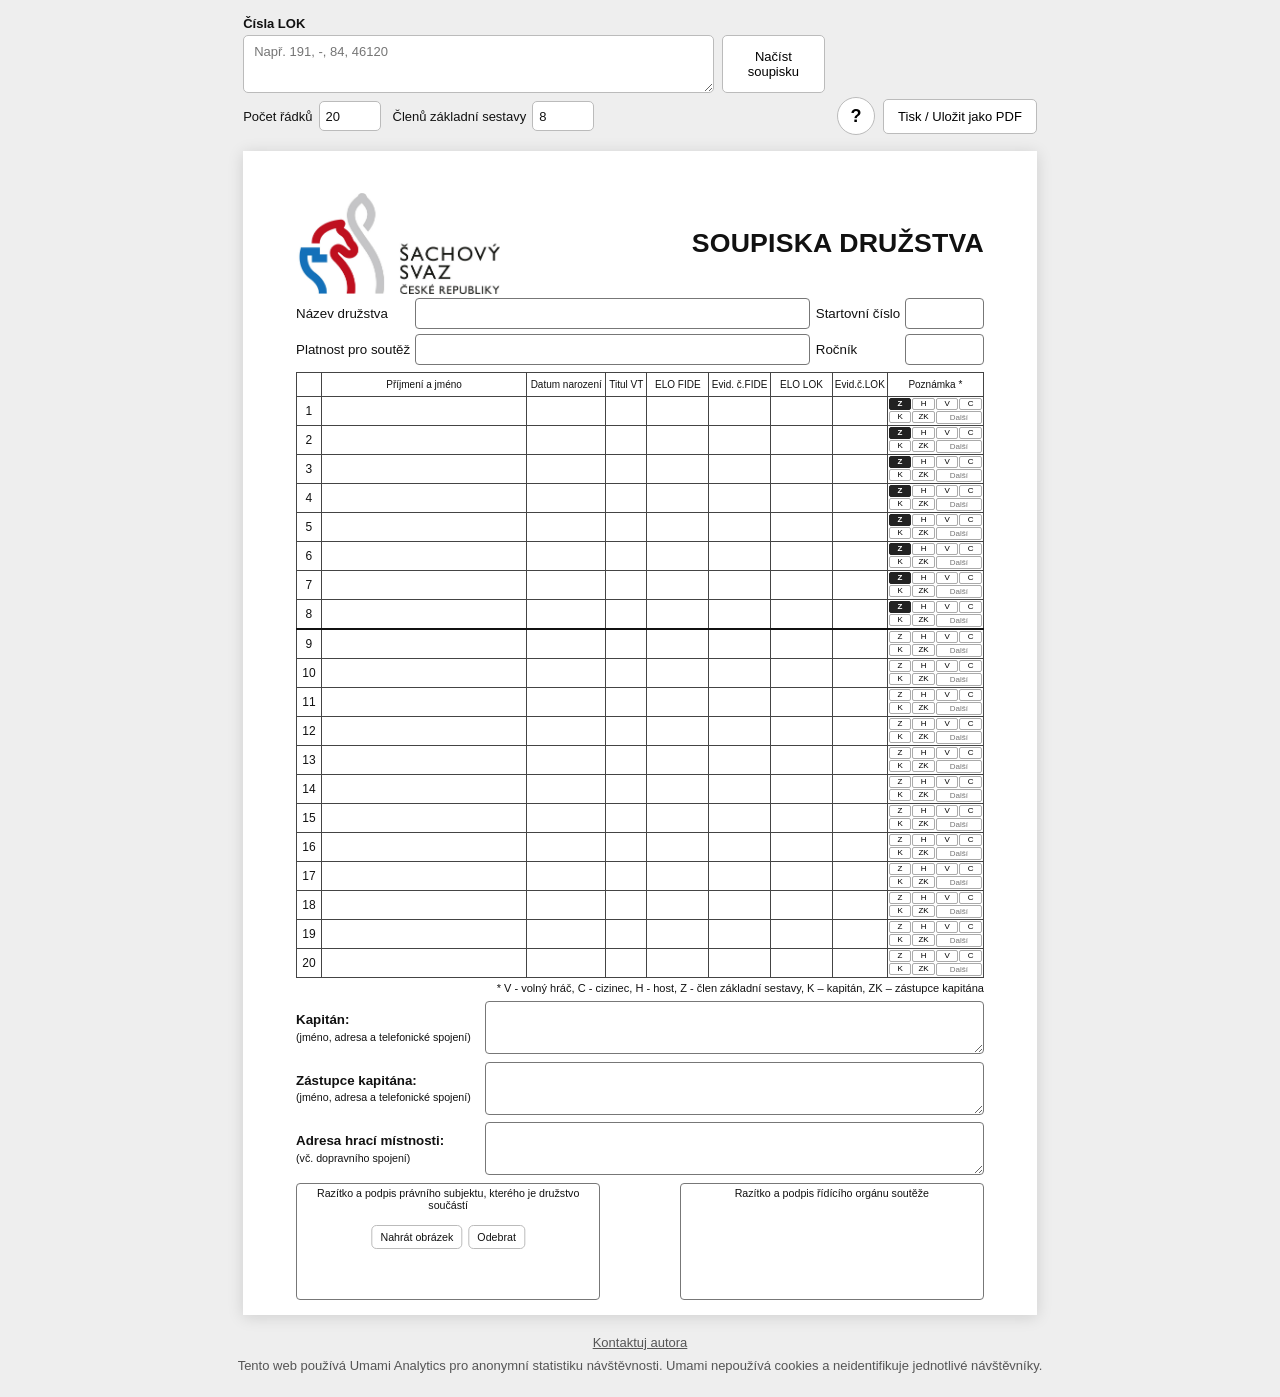
<file: index.html>
<!doctype html>
<html lang="cs">
  <head>
    <meta charset="utf-8" />
    <meta name="viewport" content="width=device-width, initial-scale=1" />
    <title>Soupiska družstva</title>
    <link rel="stylesheet" href="soupiska.css" />
    <script
      defer
      src="https://cloud.umami.is/script.js"
      data-website-id="85771688-60b1-47cd-a64e-fb55c47bb711"
    ></script>
  </head>
  <body>
    <div class="toolbar">
      <div class="roster-loader">
        <label for="lok-numbers">Čísla LOK</label>
        <div class="roster-loader__controls">
          <textarea
            id="lok-numbers"
            rows="2"
            placeholder="Např. 191, -, 84, 46120"
            aria-describedby="load-status"
          ></textarea>
          <button
            type="button"
            id="load-players"
            data-umami-event="load-roster"
          >
            Načíst soupisku
          </button>
        </div>
        <div class="roster-settings">
          <label for="row-count">
            Počet řádků
            <input id="row-count" type="number" min="1" max="20" value="20" />
          </label>
          <label for="base-lineup-count">
            Členů základní sestavy
            <input
              id="base-lineup-count"
              type="number"
              min="0"
              max="20"
              value="8"
            />
          </label>
        </div>
        <span id="load-status" class="load-status" role="status"></span>
      </div>
      <div class="toolbar-actions">
        <button
          class="help-button"
          type="button"
          id="open-help"
          aria-label="Jak vyplnit soupisku"
          title="Jak vyplnit soupisku"
        >
          ?
        </button>
        <button
          type="button"
          id="print"
          data-umami-event="print-pdf"
        >
          Tisk / Uložit jako PDF
        </button>
      </div>
    </div>
    <dialog class="help-dialog" id="help-dialog" aria-labelledby="help-title">
      <div class="help-dialog__header">
        <h2 id="help-title">Jak vyplnit soupisku</h2>
        <button
          class="help-dialog__close"
          type="button"
          id="close-help"
          aria-label="Zavřít nápovědu"
        >
          ×
        </button>
      </div>

      <ol class="help-dialog__steps">
        <li>
          Do pole
          <strong>Čísla LOK</strong>
          vlož evidenční čísla hráčů v požadovaném pořadí. Oddělit je můžeš
          čárkou, mezerou, středníkem nebo novým řádkem.
        </li>
        <li>
          Pomlčka
          <code>-</code>
          vynechá daný řádek. Například
          <code>191, -, 84</code>
          načte hráče do prvního a třetího řádku, druhý zůstane volný pro ruční
          doplnění.
        </li>
        <li>
          Nastav
          <strong>počet řádků</strong>
          a
          <strong>počet členů základní sestavy</strong>
          . První členové základní sestavy dostanou automaticky označení
          <strong>Z</strong>
          a za posledním z nich se zobrazí silnější čára.
        </li>
        <li>
          Tlačítko
          <strong>Načíst soupisku</strong>
          stáhne údaje hráčů z API. Nic se nestahuje automaticky po obnovení
          stránky. Načtené hodnoty lze v tabulce ručně upravit.
        </li>
        <li>
          V poznámce můžeš zvolit
          <strong>Z</strong>
          – základní sestava,
          <strong>H</strong>
          – host,
          <strong>V</strong>
          – volný hráč,
          <strong>C</strong>
          – cizinec,
          <strong>K</strong>
          – kapitán a
          <strong>ZK</strong>
          – zástupce kapitána. Kapitán i zástupce mohou být každý označeni
          nejvýše u jednoho hráče. Pole
          <strong>Další</strong>
          přijme vlastní označení do 6 znaků.
        </li>
        <li>
          Základní údaje a nastavení se průběžně ukládají v tomto prohlížeči.
          Obrázek razítka je potřeba po obnovení stránky nahrát znovu.
        </li>
        <li>
          Nakonec použij
          <strong>Tisk / Uložit jako PDF</strong>
          . Ovládací prvky se do výsledné soupisky nevytisknou.
        </li>
      </ol>
    </dialog>
    <main class="page">
      <header>
        <img class="logo" alt="Šachový svaz České republiky" src="logo.jpg" />
        <h1>SOUPISKA DRUŽSTVA</h1>
      </header>
      <form id="soupiska" autocomplete="off">
        <div class="meta">
          <label for="team">Název družstva</label>
          <input id="team" name="team" />
          <label for="start">Startovní číslo</label>
          <input id="start" name="start" />
          <label for="competition">Platnost pro soutěž</label>
          <input id="competition" name="competition" />
          <label for="season">Ročník</label>
          <input id="season" name="season" />
        </div>
        <table class="sheet">
          <colgroup>
            <col />
            <col />
            <col />
            <col />
            <col />
            <col />
            <col />
            <col />
            <col />
          </colgroup>
          <thead>
            <tr>
              <th></th>
              <th>Příjmení a jméno</th>
              <th>Datum narození</th>
              <th>Titul VT</th>
              <th>ELO FIDE</th>
              <th>Evid. č.FIDE</th>
              <th>ELO LOK</th>
              <th>Evid.č.LOK</th>
              <th>Poznámka *</th>
            </tr>
          </thead>
          <tbody id="players"></tbody>
        </table>
        <p class="legend">
          * V - volný hráč, C - cizinec, H - host, Z - člen základní sestavy, K
          – kapitán, ZK – zástupce kapitána
        </p>
        <div class="details">
          <label for="captain">
            Kapitán:
            <small>(jméno, adresa a telefonické spojení)</small>
          </label>
          <textarea id="captain" name="captain"></textarea>
          <label for="deputy">
            Zástupce kapitána:
            <small>(jméno, adresa a telefonické spojení)</small>
          </label>
          <textarea id="deputy" name="deputy"></textarea>
          <label for="venue">
            Adresa hrací místnosti:
            <small>(vč. dopravního spojení)</small>
          </label>
          <textarea id="venue" name="venue"></textarea>
        </div>
        <div class="signatures">
          <div class="signature" id="stamp-club-box">
            <label for="stamp-club">
              Razítko a podpis právního subjektu, kterého je družstvo součástí
            </label>
            <textarea id="stamp-club" name="stamp-club"></textarea>
            <img
              id="stamp-club-preview"
              class="signature__preview"
              alt="Nahrané razítko a podpis právního subjektu"
              hidden
            />
            <div class="signature__upload-controls">
              <label class="signature__button" for="stamp-club-image">
                Nahrát obrázek
              </label>
              <input
                class="visually-hidden"
                id="stamp-club-image"
                type="file"
                accept=".png,.jpg,.jpeg,.webp,.svg,image/png,image/jpeg,image/webp,image/svg+xml"
              />
              <button
                class="signature__button"
                id="remove-stamp-club-image"
                type="button"
                hidden
              >
                Odebrat
              </button>
            </div>
            <span
              class="signature__upload-status"
              id="stamp-club-upload-status"
              role="status"
            ></span>
          </div>
          <div class="signature">
            <label for="stamp-org">
              Razítko a podpis řídícího orgánu soutěže
            </label>
            <textarea id="stamp-org" name="stamp-org"></textarea>
          </div>
        </div>
      </form>
    </main>
    <footer class="contact-footer">
      <a href="mailto:soupiskydruzstev@gmail.com">Kontaktuj autora</a>
      <p>
        Tento web používá Umami Analytics pro anonymní statistiku návštěvnosti.
        Umami nepoužívá cookies a neidentifikuje jednotlivé návštěvníky.
      </p>
    </footer>
    <script src="js/init.js"></script>
  </body>
</html>
</file>
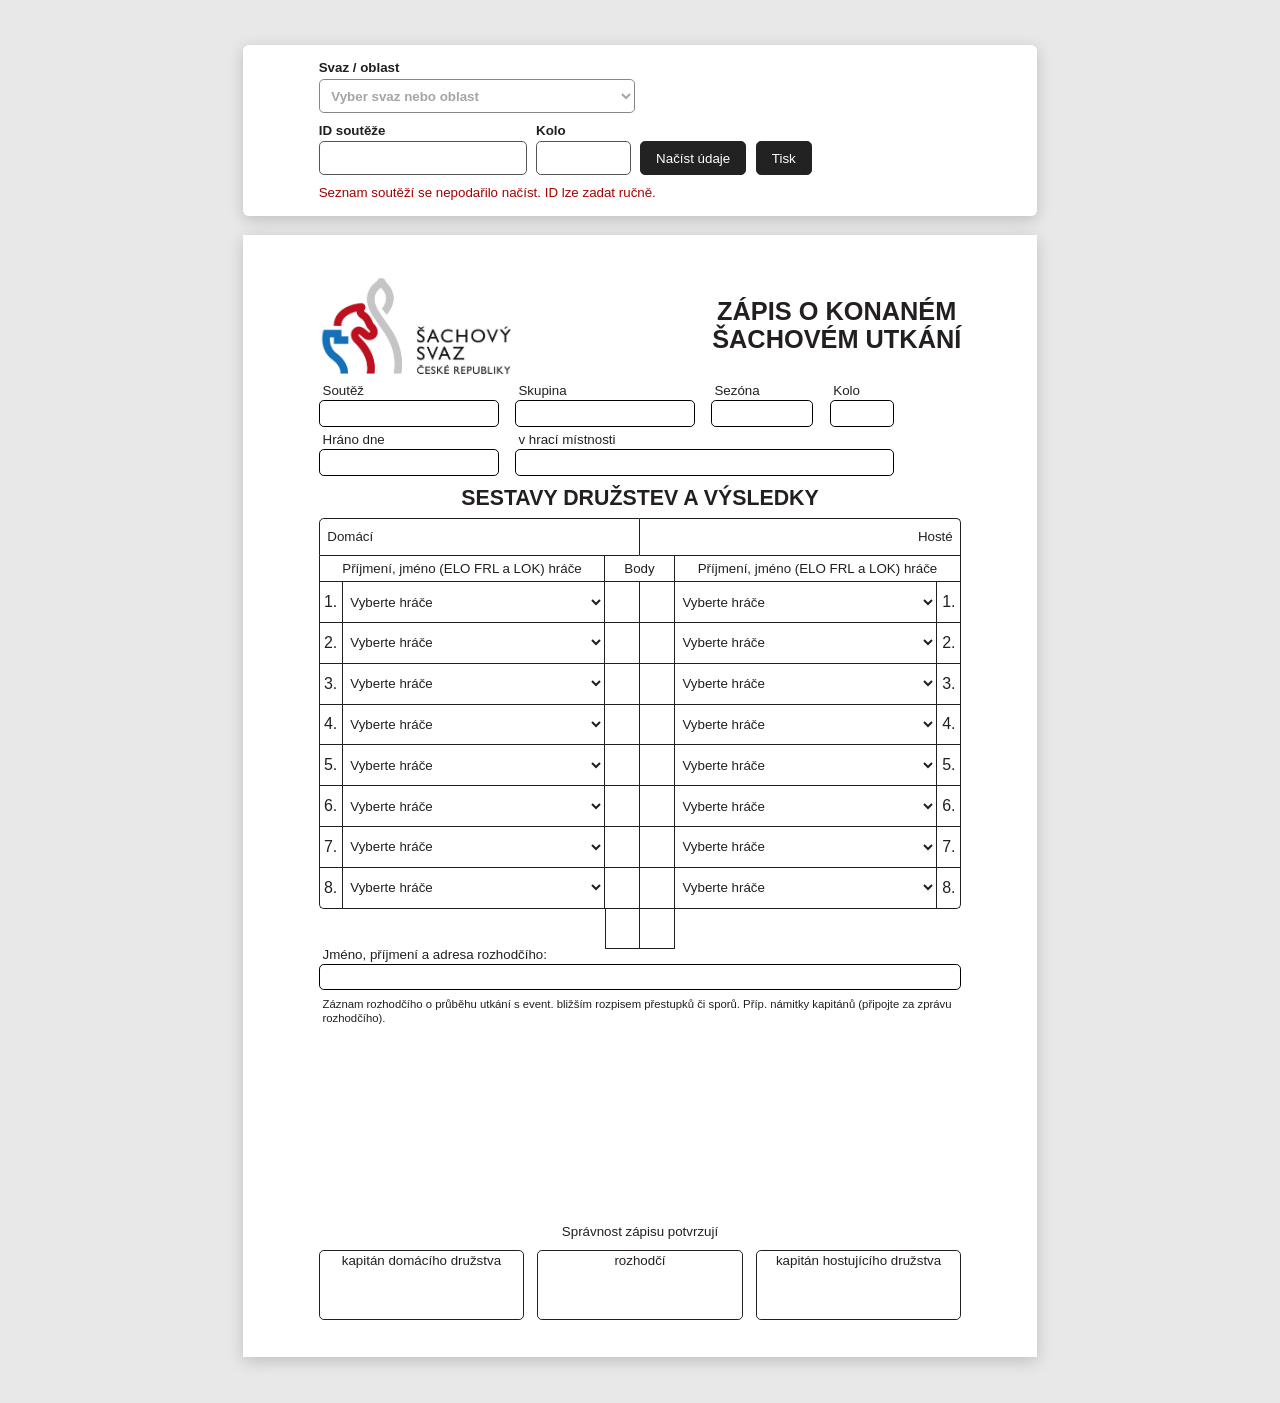
<file: zapis.html>
<!doctype html>
<html lang="cs">
  <head>
    <meta charset="UTF-8" />
    <meta name="viewport" content="width=device-width, initial-scale=1.0" />
    <title>Zápis o konaném šachovém utkání</title>
    <link rel="stylesheet" href="zapis.css" />
    <script
      defer
      src="https://cloud.umami.is/script.js"
      data-website-id="85771688-60b1-47cd-a64e-fb55c47bb711"
    ></script>
  </head>
  <body>
    <form class="loader-form" autocomplete="off">
      <div class="competition-picker">
        <label>
          <span>Svaz / oblast</span>
          <select name="competition-parent" disabled>
            <option value="">Vyber svaz nebo oblast</option>
          </select>
        </label>
        <label class="nested-competition" hidden>
          <span>Soutěž</span>
          <select name="competition-select" disabled>
            <option value="">Vyber soutěž</option>
          </select>
        </label>
      </div>
      <label>
        <span>ID soutěže</span>
        <input
          name="competition-id"
          type="text"
          inputmode="numeric"
          required
        />
      </label>
      <label>
        <span>Kolo</span>
        <input name="round" type="number" min="1" step="1" required />
      </label>
      <label class="match-selector" hidden>
        <span>Vyber utkání</span>
        <select name="match">
          <option value="">Vyber utkání</option>
        </select>
      </label>
      <div class="loader-actions">
        <button type="submit" data-umami-event="load-match-record">
          Načíst údaje
        </button>
        <button
          type="button"
          id="print"
          data-umami-event="print-match-record"
        >
          Tisk
        </button>
      </div>
      <p class="loader-status" role="status" aria-live="polite"></p>
    </form>

    <main class="sheet">
      <form class="match-record" autocomplete="off">
        <header class="document-header">
          <img
            class="association-logo"
            src="logo.jpg"
            alt="Šachový svaz České republiky"
          />
          <h1>Zápis o konaném<br />šachovém utkání</h1>
        </header>

        <section class="match-details" aria-label="Údaje o utkání">
          <label class="competition">
            <span>Soutěž</span>
            <input type="text" name="competition" />
          </label>
          <label class="group">
            <span>Skupina</span>
            <input type="text" name="group" />
          </label>
          <label class="season">
            <span>Sezóna</span>
            <input type="text" name="season" />
          </label>
          <label class="round">
            <span>Kolo</span>
            <input type="text" name="round" />
          </label>
          <label class="date">
            <span>Hráno dne</span>
            <input type="text" name="date" />
          </label>
          <label class="venue">
            <span>v hrací místnosti</span>
            <input type="text" name="venue" />
          </label>
        </section>

        <section class="lineups" aria-labelledby="lineups-title">
          <h2 id="lineups-title">Sestavy družstev a výsledky</h2>
          <table>
            <colgroup>
              <col class="number-column" />
              <col class="player-column" />
              <col class="score-column" />
              <col class="score-column" />
              <col class="player-column" />
              <col class="number-column" />
            </colgroup>
            <thead>
              <tr class="team-names">
                <th colspan="3">
                  <label>
                    <span>Domácí</span>
                    <input name="home-team" aria-label="Domácí družstvo" />
                  </label>
                </th>
                <th colspan="3">
                  <label>
                    <input name="away-team" aria-label="Hostující družstvo" />
                    <span>Hosté</span>
                  </label>
                </th>
              </tr>
              <tr class="column-headings">
                <th colspan="2">Příjmení, jméno (ELO FRL a LOK) hráče</th>
                <th colspan="2">Body</th>
                <th colspan="2">Příjmení, jméno (ELO FRL a LOK) hráče</th>
              </tr>
            </thead>
            <tbody>
              <tr>
                <th scope="row">1.</th>
                <td>
                  <select class="player-select" data-team="home" data-board="0" aria-label="Domácí hráč 1" disabled>
                    <option value="">Vyberte hráče</option>
                  </select>
                </td>
                <td><input aria-label="Body domácího hráče 1" /></td>
                <td><input aria-label="Body hostujícího hráče 1" /></td>
                <td>
                  <select class="player-select" data-team="away" data-board="0" aria-label="Hostující hráč 1" disabled>
                    <option value="">Vyberte hráče</option>
                  </select>
                </td>
                <th scope="row">1.</th>
              </tr>
              <tr>
                <th scope="row">2.</th>
                <td>
                  <select class="player-select" data-team="home" data-board="1" aria-label="Domácí hráč 2" disabled>
                    <option value="">Vyberte hráče</option>
                  </select>
                </td>
                <td><input aria-label="Body domácího hráče 2" /></td>
                <td><input aria-label="Body hostujícího hráče 2" /></td>
                <td>
                  <select class="player-select" data-team="away" data-board="1" aria-label="Hostující hráč 2" disabled>
                    <option value="">Vyberte hráče</option>
                  </select>
                </td>
                <th scope="row">2.</th>
              </tr>
              <tr>
                <th scope="row">3.</th>
                <td>
                  <select class="player-select" data-team="home" data-board="2" aria-label="Domácí hráč 3" disabled>
                    <option value="">Vyberte hráče</option>
                  </select>
                </td>
                <td><input aria-label="Body domácího hráče 3" /></td>
                <td><input aria-label="Body hostujícího hráče 3" /></td>
                <td>
                  <select class="player-select" data-team="away" data-board="2" aria-label="Hostující hráč 3" disabled>
                    <option value="">Vyberte hráče</option>
                  </select>
                </td>
                <th scope="row">3.</th>
              </tr>
              <tr>
                <th scope="row">4.</th>
                <td>
                  <select class="player-select" data-team="home" data-board="3" aria-label="Domácí hráč 4" disabled>
                    <option value="">Vyberte hráče</option>
                  </select>
                </td>
                <td><input aria-label="Body domácího hráče 4" /></td>
                <td><input aria-label="Body hostujícího hráče 4" /></td>
                <td>
                  <select class="player-select" data-team="away" data-board="3" aria-label="Hostující hráč 4" disabled>
                    <option value="">Vyberte hráče</option>
                  </select>
                </td>
                <th scope="row">4.</th>
              </tr>
              <tr>
                <th scope="row">5.</th>
                <td>
                  <select class="player-select" data-team="home" data-board="4" aria-label="Domácí hráč 5" disabled>
                    <option value="">Vyberte hráče</option>
                  </select>
                </td>
                <td><input aria-label="Body domácího hráče 5" /></td>
                <td><input aria-label="Body hostujícího hráče 5" /></td>
                <td>
                  <select class="player-select" data-team="away" data-board="4" aria-label="Hostující hráč 5" disabled>
                    <option value="">Vyberte hráče</option>
                  </select>
                </td>
                <th scope="row">5.</th>
              </tr>
              <tr>
                <th scope="row">6.</th>
                <td>
                  <select class="player-select" data-team="home" data-board="5" aria-label="Domácí hráč 6" disabled>
                    <option value="">Vyberte hráče</option>
                  </select>
                </td>
                <td><input aria-label="Body domácího hráče 6" /></td>
                <td><input aria-label="Body hostujícího hráče 6" /></td>
                <td>
                  <select class="player-select" data-team="away" data-board="5" aria-label="Hostující hráč 6" disabled>
                    <option value="">Vyberte hráče</option>
                  </select>
                </td>
                <th scope="row">6.</th>
              </tr>
              <tr>
                <th scope="row">7.</th>
                <td>
                  <select class="player-select" data-team="home" data-board="6" aria-label="Domácí hráč 7" disabled>
                    <option value="">Vyberte hráče</option>
                  </select>
                </td>
                <td><input aria-label="Body domácího hráče 7" /></td>
                <td><input aria-label="Body hostujícího hráče 7" /></td>
                <td>
                  <select class="player-select" data-team="away" data-board="6" aria-label="Hostující hráč 7" disabled>
                    <option value="">Vyberte hráče</option>
                  </select>
                </td>
                <th scope="row">7.</th>
              </tr>
              <tr>
                <th scope="row">8.</th>
                <td>
                  <select class="player-select" data-team="home" data-board="7" aria-label="Domácí hráč 8" disabled>
                    <option value="">Vyberte hráče</option>
                  </select>
                </td>
                <td><input aria-label="Body domácího hráče 8" /></td>
                <td><input aria-label="Body hostujícího hráče 8" /></td>
                <td>
                  <select class="player-select" data-team="away" data-board="7" aria-label="Hostující hráč 8" disabled>
                    <option value="">Vyberte hráče</option>
                  </select>
                </td>
                <th scope="row">8.</th>
              </tr>
            </tbody>
            <tfoot>
              <tr>
                <td colspan="2"></td>
                <td><input aria-label="Celkem bodů domácí" /></td>
                <td><input aria-label="Celkem bodů hosté" /></td>
                <td colspan="2"></td>
              </tr>
            </tfoot>
          </table>
        </section>

        <section class="arbiter-record" aria-label="Záznam rozhodčího">
          <label>
            <span>Jméno, příjmení a adresa rozhodčího:</span>
            <input type="text" name="arbiter" />
          </label>
          <label class="notes-label" for="notes">
            Záznam rozhodčího o průběhu utkání s event. bližším rozpisem
            přestupků či sporů. Příp. námitky kapitánů (připojte za zprávu
            rozhodčího).
          </label>
          <textarea id="notes" name="notes"></textarea>
        </section>

        <footer class="signatures">
          <p>Správnost zápisu potvrzují</p>
          <div class="signature-boxes">
            <label>
              <span>kapitán domácího družstva</span>
              <textarea name="home-captain-signature"></textarea>
            </label>
            <label>
              <span>rozhodčí</span>
              <textarea name="arbiter-signature"></textarea>
            </label>
            <label>
              <span>kapitán hostujícího družstva</span>
              <textarea name="away-captain-signature"></textarea>
            </label>
          </div>
        </footer>
      </form>
    </main>
    <script src="zapis.js"></script>
  </body>
</html>
</file>
<file: soupiska.css>
* {
  box-sizing: border-box;
}

body {
  margin: 0;
  background: #eee;
  font-family: Arial, Helvetica, sans-serif;
  color: #111;
}

.toolbar {
  max-width: 210mm;
  margin: 16px auto;
  display: flex;
  justify-content: space-between;
  align-items: flex-end;
  gap: 12px;
  font-size: 13px;
}

.roster-loader {
  flex: 1;
}

.toolbar-actions {
  display: flex;
  align-items: center;
  gap: 8px;
}

.help-button {
  width: 38px;
  height: 38px;
  border-radius: 50%;
  padding: 0;
  font-size: 18px;
  font-weight: bold;
}

.help-dialog {
  width: min(620px, calc(100% - 32px));
  max-height: calc(100vh - 32px);
  overflow: auto;
  border: 0;
  border-radius: 10px;
  padding: 24px;
  box-shadow: 0 12px 40px #0005;
  color: #111;
}

.help-dialog::backdrop {
  background: #0008;
}

.help-dialog__header {
  display: flex;
  align-items: center;
  justify-content: space-between;
  gap: 16px;
  margin-bottom: 16px;
}

.help-dialog h2 {
  margin: 0;
  font-size: 20px;
}

.help-dialog__close {
  flex: 0 0 auto;
  width: 34px;
  height: 34px;
  border-radius: 50%;
  padding: 0;
  font-size: 22px;
  line-height: 1;
}

.help-dialog__steps {
  margin: 0;
  padding-left: 24px;
  line-height: 1.5;
}

.help-dialog__steps li + li {
  margin-top: 10px;
}

.help-dialog code {
  border-radius: 3px;
  padding: 1px 4px;
  background: #eee;
}

.roster-loader > label {
  display: block;
  margin-bottom: 4px;
  font-weight: bold;
}

.roster-loader__controls {
  display: flex;
  align-items: stretch;
  gap: 8px;
}

.roster-loader textarea {
  width: 100%;
  min-height: 58px;
  padding: 8px 10px;
  resize: vertical;
  border: 1px solid #bbb;
  border-radius: 5px;
  background: white;
}

.roster-settings {
  display: flex;
  gap: 12px;
  margin-top: 8px;
}

.roster-settings label {
  display: flex;
  align-items: center;
  gap: 6px;
  white-space: nowrap;
}

.roster-settings input {
  width: 62px;
  height: 30px;
  border: 1px solid #bbb;
  border-radius: 5px;
  padding: 4px 6px;
  background: white;
}

.load-status {
  display: block;
  margin-top: 4px;
  color: #555;
}

.load-status--error {
  color: #a40000;
}

button {
  font: inherit;
  border: 1px solid #bbb;
  border-radius: 5px;
  padding: 9px 14px;
  background: white;
  cursor: pointer;
}

button:hover {
  background: #f4f4f4;
}

button:disabled {
  cursor: wait;
  opacity: 0.65;
}

.page {
  width: 210mm;
  min-height: 297mm;
  margin: 0 auto 20px;
  background: white;
  padding: 11mm 14mm 4mm;
  box-shadow: 0 2px 15px #0002;
}

.contact-footer {
  margin: 0 auto 24px;
  text-align: center;
  font-size: 13px;
}

.contact-footer a {
  color: #555;
}

.contact-footer a:hover {
  color: #111;
}

.contact-footer p {
  margin: 8px 12px 0;
  color: #555;
}

header {
  height: 27mm;
  display: flex;
  align-items: center;
  justify-content: space-between;
  gap: 12mm;
}

.logo {
  width: 54mm;
  height: auto;
  object-fit: contain;
}

h1 {
  font-size: 20pt;
  margin: 0;
  white-space: nowrap;
  letter-spacing: 0.2px;
}

.meta {
  display: grid;
  grid-template-columns: 30mm 1fr 22mm 21mm;
  gap: 1.5mm 1.5mm;
  align-items: center;
  margin: 1mm 0 2mm;
  font-size: 10pt;
}

.meta label {
  white-space: nowrap;
}

input,
textarea {
  font: inherit;
  color: inherit;
  min-width: 0;
}

.meta input {
  height: 8mm;
  border: 1px solid #777;
  border-radius: 4px;
  padding: 1mm 2mm;
  width: 100%;
  background: transparent;
}

.sheet {
  width: 100%;
  border-collapse: collapse;
  table-layout: fixed;
  font-size: 9pt;
}

.sheet th,
.sheet td {
  border: 1px solid #444;
  padding: 0;
  text-align: center;
  font-weight: normal;
}

.sheet th {
  height: 6.3mm;
  font-size: 7.5pt;
  white-space: nowrap;
}

.sheet tbody tr {
  height: 7.35mm;
}

.sheet tbody tr.base-lineup-end td {
  border-bottom: 2px solid #111;
}

.sheet td input {
  width: 100%;
  height: 7.1mm;
  padding: 0 1mm;
  border: 0;
  background: transparent;
  text-align: center;
  font-size: 9pt;
  outline-offset: -2px;
}

.sheet td:nth-child(2) input {
  text-align: left;
  padding-left: 2mm;
}

.note-options {
  display: grid;
  grid-template-columns: repeat(4, minmax(0, 1fr));
  align-items: center;
  justify-content: center;
  gap: 1px;
  height: 100%;
  padding: 1px;
}

.note-option {
  min-width: 0;
  border: 1px solid #aaa;
  border-radius: 2px;
  padding: 1px;
  background: #fff;
  font-size: 6pt;
  line-height: 1;
  overflow: hidden;
  text-overflow: ellipsis;
}

.note-option:hover {
  background: #e8e8e8;
}

.note-option[aria-pressed="true"] {
  border-color: #222;
  background: #222;
  color: #fff;
  font-weight: bold;
}

.note-option[aria-pressed="true"]:hover {
  background: #444;
}

.sheet td .note-custom {
  grid-column: span 2;
  width: 100%;
  height: auto;
  min-width: 0;
  border: 1px solid #aaa;
  border-radius: 2px;
  padding: 1px;
  background: #fff;
  font-size: 6pt;
  line-height: 1;
  text-align: center;
}

.sheet td:first-child {
  width: 3.6%;
}

.sheet col:nth-child(2) {
  width: 29.9%;
}

.sheet col:nth-child(3) {
  width: 11.5%;
}

.sheet col:nth-child(4) {
  width: 6%;
}

.sheet col:nth-child(5),
.sheet col:nth-child(6),
.sheet col:nth-child(7) {
  width: 9%;
}

.sheet col:nth-child(8) {
  width: 8%;
}

.sheet col:nth-child(9) {
  width: 14%;
}

.legend {
  text-align: right;
  font-size: 8.3pt;
  margin: 1mm 0 2mm;
}

.details {
  display: grid;
  grid-template-columns: 48mm 1fr;
  gap: 2mm 2mm;
  align-items: center;
}

.details label {
  font-size: 10pt;
  font-weight: bold;
}

.details small {
  display: block;
  font-size: 8pt;
  font-weight: normal;
  margin-top: 1mm;
}

.details textarea {
  width: 100%;
  height: 14mm;
  resize: vertical;
  border: 1px solid #777;
  border-radius: 4px;
  padding: 2mm;
  font-size: 10pt;
}

.signatures {
  display: grid;
  grid-template-columns: 1fr 1fr;
  gap: 21mm;
  margin-top: 2mm;
}

.signature {
  height: 31mm;
  border: 1px solid #777;
  border-radius: 4px;
  position: relative;
  font-size: 8pt;
  text-align: center;
  padding: 1mm;
}

.signature textarea {
  position: absolute;
  inset: 6mm 1mm 1mm;
  width: calc(100% - 2mm);
  height: calc(100% - 7mm);
  border: 0;
  resize: none;
  background: transparent;
  font-size: 10pt;
}

.signature__preview {
  position: absolute;
  inset: 8mm 1mm 1mm;
  width: calc(100% - 2mm);
  height: calc(100% - 9mm);
  object-fit: contain;
}

.signature__upload-controls {
  position: absolute;
  z-index: 1;
  top: 11mm;
  left: 50%;
  display: flex;
  gap: 6px;
  transform: translateX(-50%);
  white-space: nowrap;
  transition: opacity 150ms ease;
}

.signature__button {
  display: inline-flex;
  align-items: center;
  border: 1px solid #bbb;
  color: inherit;
  border-radius: 5px;
  padding: 5px 8px;
  background: white;
  cursor: pointer;
  font: inherit;
}

.signature__button:hover {
  background: #f4f4f4;
}

.signature--has-image .signature__upload-controls {
  top: auto;
  bottom: 2mm;
  opacity: 0;
}

.signature--has-image:hover .signature__upload-controls,
.signature--has-image:focus-within .signature__upload-controls {
  opacity: 1;
}

.signature__upload-status {
  position: absolute;
  z-index: 2;
  right: 1mm;
  bottom: 1mm;
  left: 1mm;
  color: #a40000;
  background: #fff;
}

.visually-hidden {
  position: absolute;
  width: 1px;
  height: 1px;
  padding: 0;
  margin: -1px;
  overflow: hidden;
  clip: rect(0, 0, 0, 0);
  white-space: nowrap;
  border: 0;
}

input:focus,
textarea:focus {
  outline: 2px solid #7aa7dc;
  outline-offset: -2px;
}

@media (max-width: 850px) {
  .toolbar {
    margin: 12px;
    flex-wrap: wrap;
  }

  .page {
    margin: 0 auto;
    box-shadow: none;
  }

  .roster-loader__controls {
    flex-direction: column;
  }

  .roster-settings {
    align-items: flex-start;
    flex-direction: column;
  }

  .toolbar-actions {
    width: 100%;
    justify-content: flex-end;
  }
}

@media print {
  @page {
    size: A4 portrait;
    margin: 0;
  }

  html,
  body {
    margin: 0;
    background: white;
    -webkit-print-color-adjust: exact;
    print-color-adjust: exact;
  }

  .toolbar,
  .contact-footer {
    display: none;
  }

  .help-dialog {
    display: none;
  }

  .page {
    margin: 0;
    box-shadow: none;
    width: 210mm;
    height: 297mm;
    min-height: 0;
    break-after: page;
  }

  .sheet tbody tr {
    height: 7.1mm;
  }

  .sheet td input {
    height: 6.85mm;
  }

  .details textarea {
    height: 13mm;
  }

  .signature {
    height: 27mm;
  }

  .signature__upload-controls,
  .signature__upload-status {
    display: none;
  }

  .note-options {
    display: flex;
    flex-wrap: wrap;
    gap: 0.7mm 1.2mm;
    padding: 0;
  }

  .note-option {
    border: 0;
    padding: 0;
    background: transparent;
    color: #111;
    font-size: 8pt;
    overflow: visible;
    text-overflow: clip;
    white-space: nowrap;
  }

  .note-option[aria-pressed="false"] {
    display: none;
  }

  .note-option[aria-pressed="true"] {
    background: transparent;
    color: #111;
  }

  .sheet td .note-custom {
    width: auto;
    height: auto;
    flex: 1 1 auto;
    border: 0;
    padding: 0;
    background: transparent;
    font-size: 8pt;
  }

  .sheet td .note-custom:placeholder-shown {
    display: none;
  }

  input,
  textarea {
    outline: none !important;
    resize: none !important;
  }
}
</file>
<file: zapis.css>
:root {
  color: #231f20;
  font-family: Arial, Helvetica, sans-serif;
  font-size: 10pt;
}

* {
  box-sizing: border-box;
}

html,
body {
  margin: 0;
  min-height: 100%;
  background: #e8e8e8;
}

body {
  padding: 12mm 0;
}

.loader-form {
  display: grid;
  width: 210mm;
  margin: 0 auto 5mm;
  padding: 4mm 20mm;
  grid-template-columns: minmax(0, 1fr) 25mm minmax(0, 1.5fr) auto;
  align-items: end;
  gap: 2.5mm;
  border-radius: 1.5mm;
  background: #fff;
  box-shadow: 0 1mm 4mm rgb(0 0 0 / 18%);
}

.competition-picker {
  display: grid;
  grid-column: 1 / -1;
  grid-template-columns: repeat(2, minmax(0, 1fr));
  gap: 2.5mm;
}

.loader-form label {
  display: flex;
  flex-direction: column;
  gap: 1mm;
  font-weight: 700;
}

.loader-form input,
.loader-form select,
.loader-form button {
  height: 9mm;
  border: 0.3mm solid #555;
  border-radius: 1.3mm;
  font: inherit;
}

.loader-form input,
.loader-form select {
  min-width: 0;
  padding: 1mm 2mm;
  background: #fff;
}

.loader-form [hidden] {
  display: none;
}

.loader-actions {
  display: flex;
  gap: 2.5mm;
}

.loader-form button {
  padding: 1mm 4mm;
  border-color: #222;
  background: #222;
  color: #fff;
  cursor: pointer;
}

.loader-form button:disabled {
  cursor: wait;
  opacity: 0.6;
}

.loader-status {
  min-height: 1.2em;
  margin: 0;
  grid-column: 1 / -1;
  color: #555;
}

.loader-status[data-state="error"] {
  color: #a40000;
}

.sheet {
  width: 210mm;
  min-height: 297mm;
  margin: 0 auto;
  padding: 10mm 20mm 10mm;
  background: #fff;
  box-shadow: 0 1mm 4mm rgb(0 0 0 / 18%);
}

.match-record {
  display: flex;
  min-height: 277mm;
  flex-direction: column;
}

.document-header {
  display: flex;
  min-height: 28mm;
  align-items: center;
  justify-content: space-between;
}

.association-logo {
  display: block;
  width: 51mm;
  height: auto;
}

h1 {
  margin: 0 0 0 10mm;
  font-size: 19pt;
  font-weight: 800;
  line-height: 1.08;
  text-align: center;
  text-transform: uppercase;
}

.match-details {
  display: grid;
  margin-top: 1.5mm;
  grid-template-columns: 28% 28% 16% 10%;
  gap: 1.5mm 2.5%;
}

.match-details label,
.arbiter-record label {
  display: flex;
  flex-direction: column;
}

.match-details span,
.arbiter-record span {
  display: block;
  margin: 0 0 0.6mm 1mm;
  line-height: 1;
}

.match-details input,
.arbiter-record input {
  width: 100%;
  height: 7.3mm;
  border: 0.3mm solid currentcolor;
  border-radius: 1.3mm;
  background: #fff;
  font: inherit;
  padding: 0.8mm 1.5mm;
}

.match-details .date {
  grid-column: 1;
}

.match-details .venue {
  grid-column: 2 / -1;
}

.lineups {
  margin-top: 3.2mm;
}

h2 {
  margin: 0 0 2.2mm;
  font-size: 16pt;
  line-height: 1;
  text-align: center;
  text-transform: uppercase;
}

table {
  width: 100%;
  border-collapse: separate;
  border-spacing: 0;
  table-layout: fixed;
}

.number-column {
  width: 3.7%;
}

.player-column {
  width: 40.9%;
}

.score-column {
  width: 5.4%;
}

th,
td {
  padding: 0;
  border-right: 0.25mm solid currentcolor;
  border-bottom: 0.25mm solid currentcolor;
  font-weight: 400;
}

thead tr:first-child th {
  border-top: 0.25mm solid currentcolor;
}

tr > :first-child {
  border-left: 0.25mm solid currentcolor;
}

.team-names th {
  height: 10mm;
  padding: 0 2mm 0.7mm;
  vertical-align: bottom;
  text-align: left;
}

.team-names label {
  display: flex;
  align-items: center;
  gap: 1.5mm;
}

.team-names input {
  height: 8mm;
  min-width: 0;
  min-height: 0;
  flex: 1;
  border: 0;
  outline-offset: -0.5mm;
  background: transparent;
  font: inherit;
  font-weight: 700;
  padding: 0;
  text-align: center;
}

.team-names th:last-child label {
  text-align: right;
}

.column-headings th {
  height: 7mm;
  padding: 1mm;
  text-align: center;
}

thead tr:first-child th:first-child {
  border-top-left-radius: 1.3mm;
}

thead tr:first-child th:last-child {
  border-top-right-radius: 1.3mm;
}

tbody tr {
  height: 10.8mm;
}

tbody th {
  font-size: 12pt;
  text-align: center;
}

table input {
  width: 100%;
  height: 100%;
  min-height: 10.4mm;
  border: 0;
  border-radius: 0;
  outline-offset: -1mm;
  background: transparent;
  font: inherit;
  padding: 1mm;
  text-align: left;
}

.player-select {
  width: 100%;
  height: 10.4mm;
  border: 0;
  border-radius: 0;
  outline-offset: -1mm;
  background: transparent;
  color: currentcolor;
  font: inherit;
  padding: 1mm;
}

.player-select:disabled {
  opacity: 1;
}

tbody td:nth-child(3) input,
tbody td:nth-child(4) input,
tfoot input {
  text-align: center;
}

tbody tr:last-child > :first-child {
  border-bottom-left-radius: 1.3mm;
}

tbody tr:last-child > :last-child {
  border-bottom-right-radius: 1.3mm;
}

tfoot td {
  height: 10.8mm;
}

tfoot td:first-child,
tfoot td:last-child {
  border: 0;
}

tfoot td:nth-child(2) {
  border-left: 0.25mm solid currentcolor;
}

.arbiter-record {
  margin-top: -0.4mm;
}

.arbiter-record input {
  height: 7mm;
}

.arbiter-record .notes-label {
  display: block;
  margin: 2.2mm 1mm 0;
  font-size: 8.5pt;
  line-height: 1.2;
}

.arbiter-record textarea {
  display: block;
  width: 100%;
  height: 49mm;
  resize: none;
  border: 0;
  outline-offset: -1mm;
  background: transparent;
  font: inherit;
  padding: 1mm;
}

.signatures {
  margin-top: auto;
}

.signatures > p {
  margin: 0 0 2.7mm;
  text-align: center;
}

.signature-boxes {
  display: grid;
  grid-template-columns: repeat(3, 1fr);
  gap: 3.5mm;
}

.signature-boxes label {
  position: relative;
  display: block;
  height: 18.5mm;
  border: 0.3mm solid currentcolor;
  border-radius: 1.3mm;
}

.signature-boxes span {
  position: absolute;
  z-index: 1;
  top: 0.7mm;
  left: 0;
  width: 100%;
  text-align: center;
}

.signature-boxes textarea {
  position: absolute;
  inset: 0;
  width: 100%;
  height: 100%;
  resize: none;
  border: 0;
  border-radius: inherit;
  outline-offset: -1mm;
  background: transparent;
  font: inherit;
  padding: 5mm 1mm 1mm;
}

input:focus,
textarea:focus {
  outline: 0.5mm solid #2878c8;
}

@page {
  size: A4 portrait;
  margin: 0;
}

@media print {
  html,
  body {
    width: 210mm;
    height: 297mm;
    background: #fff;
  }

  body {
    padding: 0;
  }

  .loader-form {
    display: none;
  }

  .player-select {
    appearance: none;
  }

  .sheet {
    min-height: 297mm;
    margin: 0;
    box-shadow: none;
  }
}

@media screen and (max-width: 800px) {
  body {
    overflow-x: auto;
  }
}
</file>
